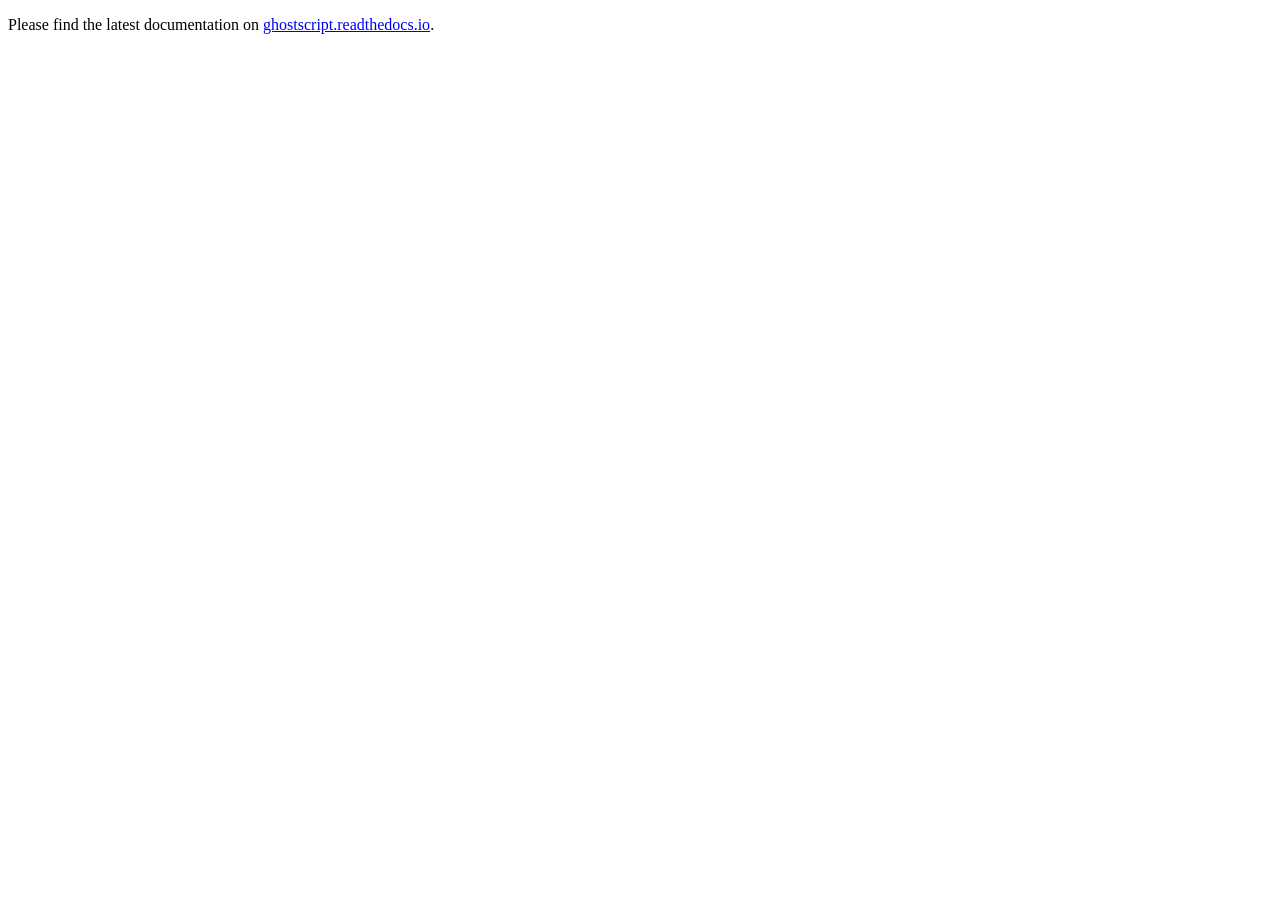
<file: gs10.06.0/doc/index.htm>
<!DOCTYPE html>
<html>
  <head>
    <meta http-equiv="refresh" content="3; url='https://ghostscript.readthedocs.io'" />
  </head>
  <body>
    <p>Please find the latest documentation on <a href="https://ghostscript.readthedocs.io">ghostscript.readthedocs.io</a>.</p>
  </body>
</html>
</file>
